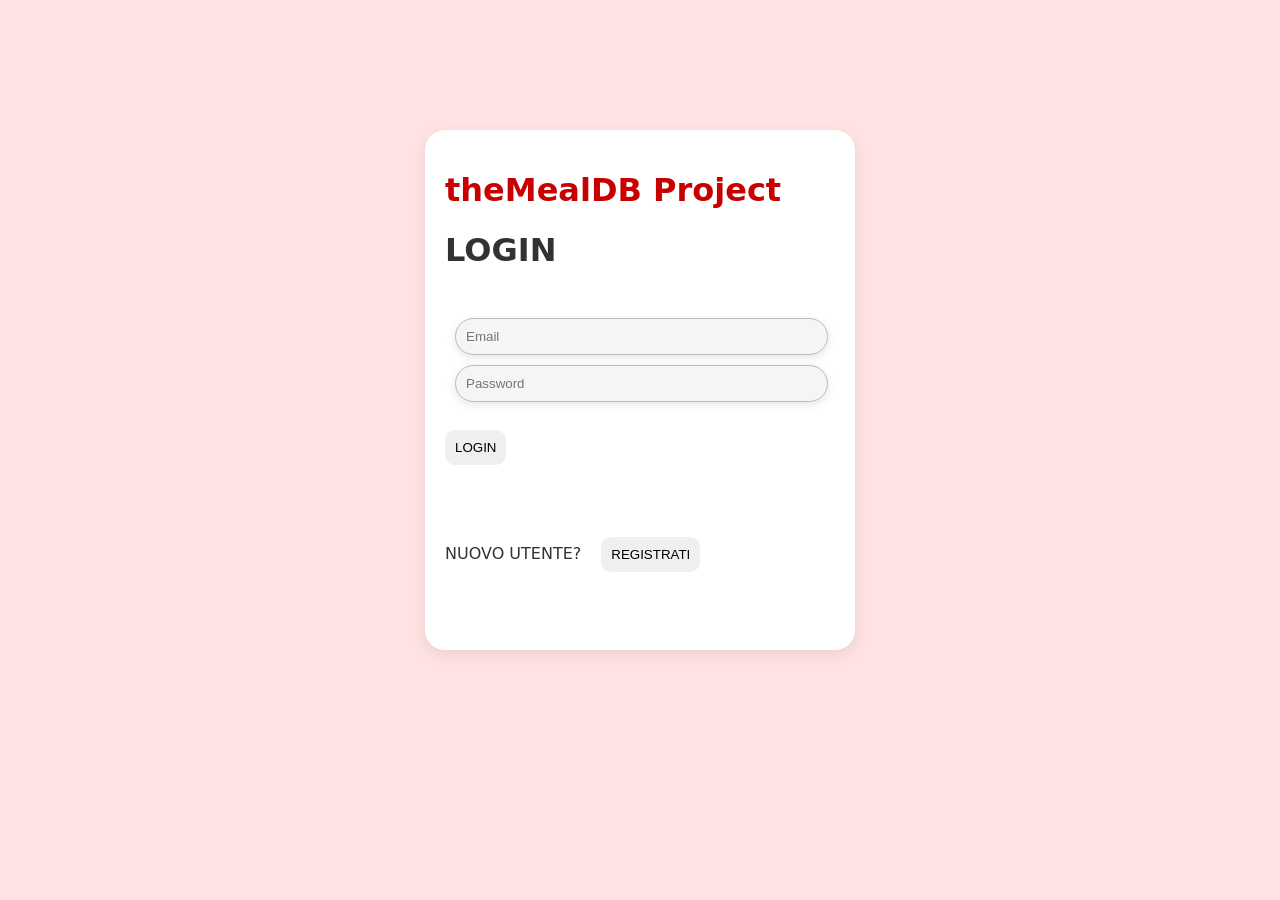
<file: index.html>
<!DOCTYPE html>
<html lang="it">
<head>
    <meta charset="UTF-8">
    <meta name="viewport" content="width=device-width, initial-scale=1.0, maximum-scale=1.0, user-scalable=no">
    <link rel="stylesheet" href="style.css">
    <link rel="stylesheet" href="fontawesome/css/all.css">
    <title>theMealDB Project: Login</title>

</head>
<body class="auth-page">    <!-- Classe del body definita perché ha una grafica personalizzata -->
    
    <!-- Il rettangolo centrale del login-->
    <div class="loginSquare">
        <h1>theMealDB Project</h1>
        <h1>Login</h1><br>
        <div id="loginForm">
            <input class="searchContainer" type="email" id="email" placeholder="Email">
            <input class="searchContainer" type="password" id="password" placeholder="Password"><br>

            <button id="loginButton">LOGIN </button>
            <span id="loginError">


        </div><br><br><br><br>
        <span>Nuovo utente?&emsp;</span> <button onclick='window.location.replace("register.html")'>REGISTRATI</button>

    </div>
    
        <script src="auth.js"></script>
</body>
</file>
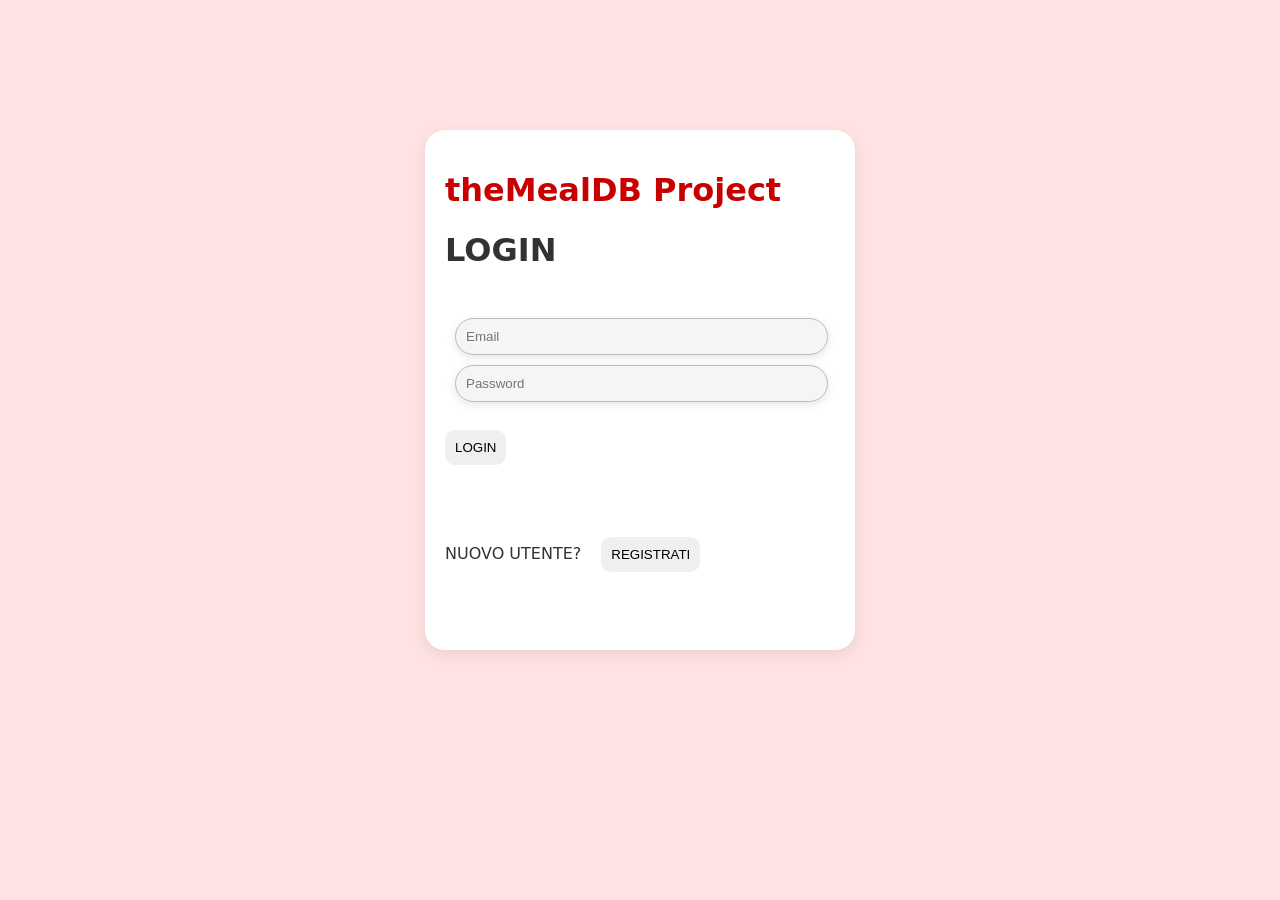
<file: cookbook.html>
<!DOCTYPE html>
<html lang="it">
<head>
    <meta charset="UTF-8">
    <meta name="viewport" content="width=device-width, initial-scale=1.0, maximum-scale=1.0, user-scalable=no">
    <link rel="stylesheet" href="style.css">
    <link rel="stylesheet" href="fontawesome/css/all.css">
    <title>theMealDb Project: Ricettario</title>

</head>
<body>
    <!-- Barra con i tasti per navigare -->
    <header class="profileBar">
        <span>theMealDB Project</span>
        <div class="menuUserCookbook">
            <button id="homeButton"><i class="fa-solid fa-home"></i><span> Torna in Home</span></button>
            <button id="profileButton"><i class="fa-solid fa-user"></i><span> Impostazioni Profilo</span></button>
            <button id="logoutButton"><i class="fa-solid fa-arrow-right-from-bracket"></i><span> Log Out</span></button>
        </div>
    </header>

    <!--La tabella con le ricette salvate nei preferiti-->
    <div class="recipeTable cardBackground" id="favoritesTable">
        <h1>Nessuna ricetta salvata</h1>
    </div>

    <script src="page.js"></script>
    <script src="auth.js"></script>
    <script src="api.js"></script>
    <script src="cookbook.js"></script>

</body>
</file>
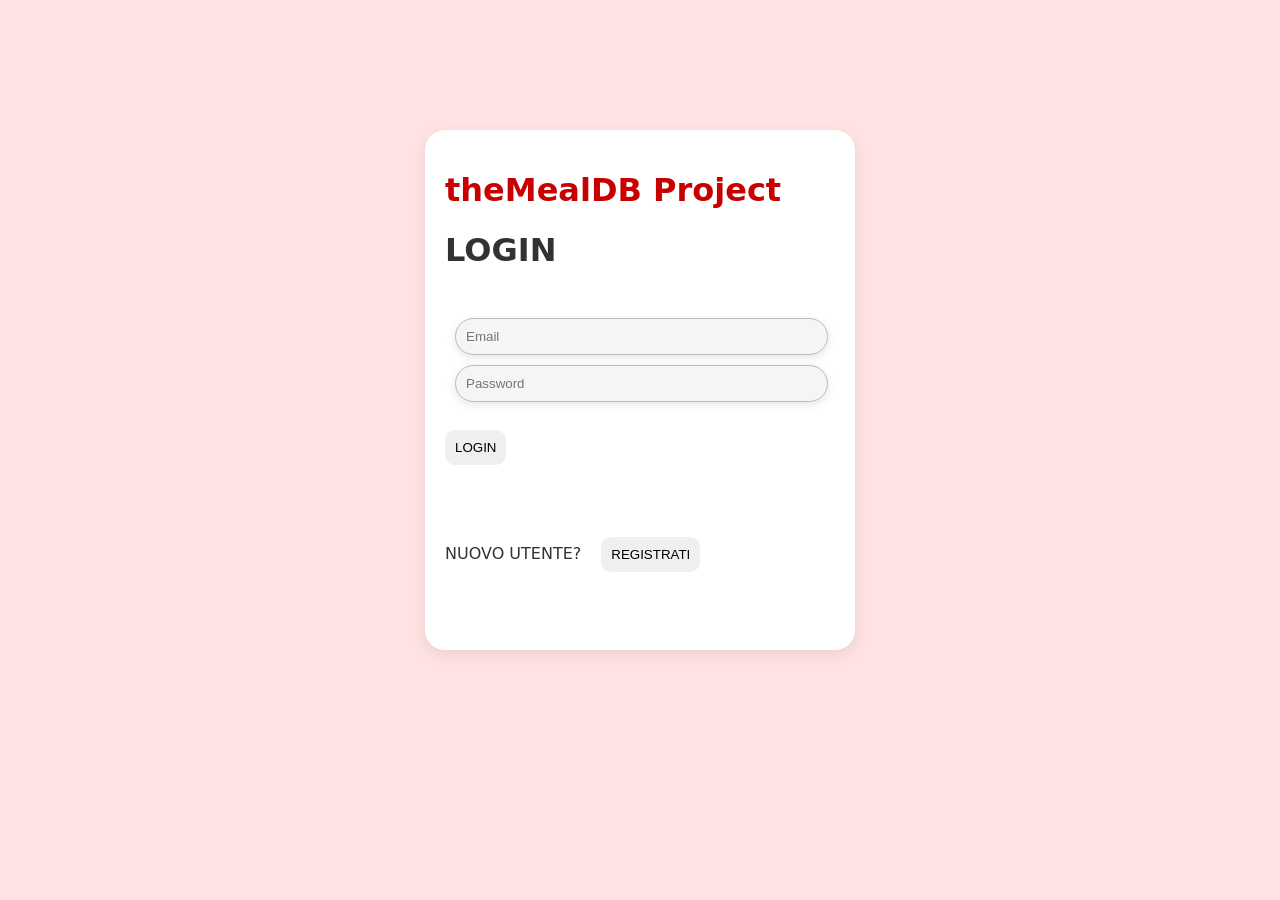
<file: home.html>
<!DOCTYPE html>
<html lang="it">
<head>
    <meta charset="UTF-8">
    <meta name="viewport" content="width=device-width, initial-scale=1.0, maximum-scale=1.0, user-scalable=no">
    <link rel="stylesheet" href="style.css">
    <link rel="stylesheet" href="fontawesome/css/all.css">
    <title>theMealDB Project</title>


</head>
<body>
    <!-- Barra con i tasti per navigare -->
    <header class="profileBar">
        <span>theMealDB Project</span>
        <div class="menuUserCookbook">
            <button id="cookbookButton"><i class="fa-solid fa-book"></i><span>Ricettario</span></button>
            <button id="profileButton"><i class="fa-solid fa-user"></i><span>Impostazioni Profilo</span></button>
            <button id="logoutButton"><i class="fa-solid fa-arrow-right-from-bracket"></i><span>Log Out</span></button>
        </div>
    </header>

    <!-- La barra fluttuante con le opzioni di ricerca -->
    <header class="searchContainer">
        <div class="searchbarContainer">                
            <button class="searchBarButton" id="lettersContainerDrawer">A..Z <i class="fa-solid fa-angle-down"></i></button>
            <div id="lettersContainer" class="lettersContainer"></div>
            <input id="searchbar" class="searchBar" placeholder="Cerca una ricetta...">
        </div>
        <div class="searchButtonsContainer">
            <button class="searchBarButton" id="searchName"><i class="fa-solid fa-magnifying-glass"></i> <span> Cerca per nome</span></button>
            <button class="searchBarButton" id="searchIngredient"><i class="fa-solid fa-wheat-awn"></i> <span> Cerca per ingrediente</span></button>
            <button class="searchBarButton" id="searchCategory"><i class="fa-solid fa-table-list"></i> <span> Cerca per categoria</span></button>
            <button class="searchBarButton" id="searchArea"><i class="fa-solid fa-flag"></i> <span> Cerca per area</span></button>
        </div>

    </header>


    <br>
    <!-- L'elenco delle ricette, ottenute dall'API -->
    <div class="recipeTable cardBackground" id="recipeContainer"></div>
        
    <script src="page.js"></script>
    <script src="auth.js"></script>
    <script src="api.js"></script>

</body>
</file>
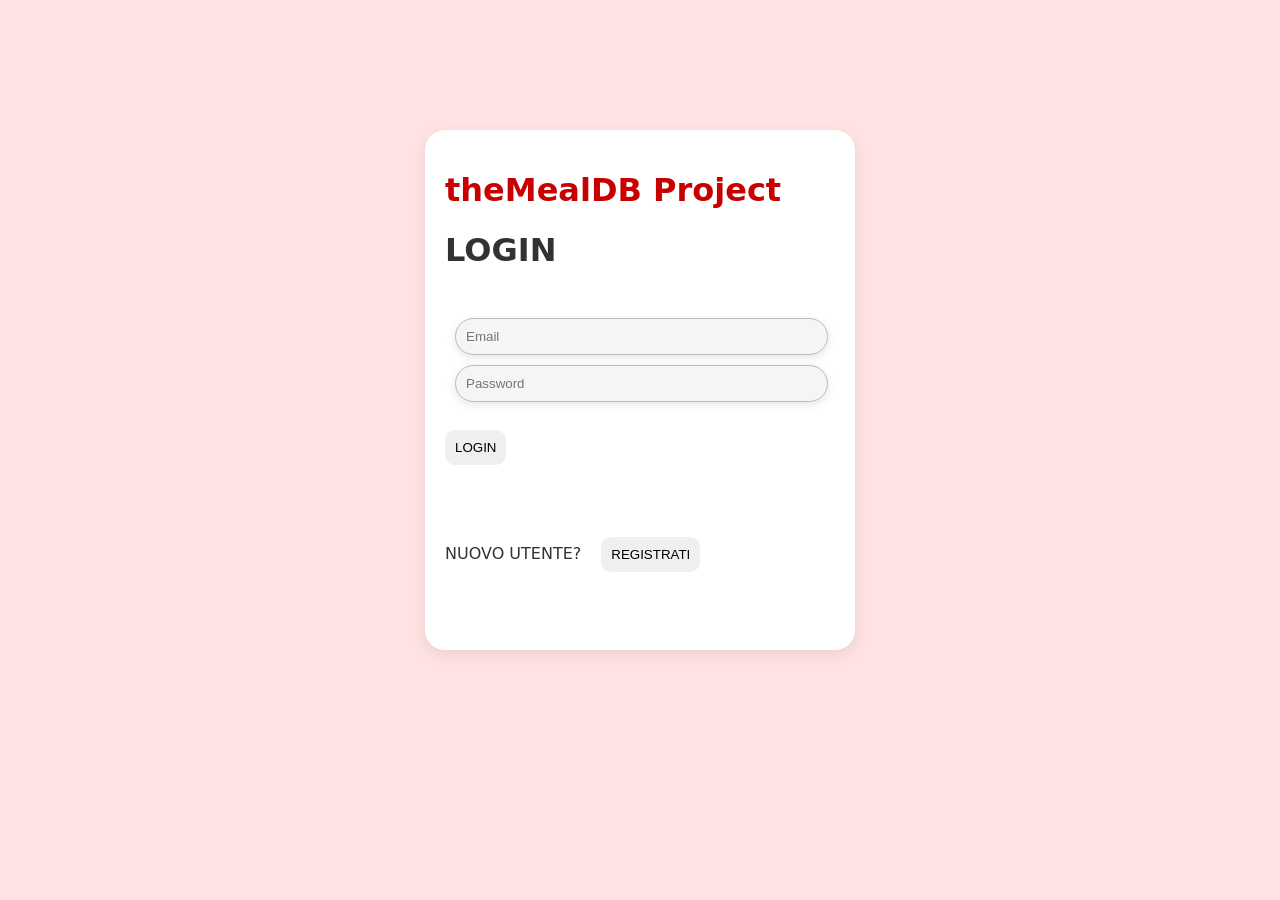
<file: profile.html>
<!DOCTYPE html>
<html lang="it">
<head>
    <meta charset="UTF-8">
    <meta name="viewport" content="width=device-width, initial-scale=1.0, maximum-scale=1.0, user-scalable=no">
    <link rel="stylesheet" href="style.css">
    <link rel="stylesheet" href="fontawesome/css/all.css">
    <title>theMealDb Project: Impostazioni</title>


</head>
<body>
    <!-- Barra con i tasti per navigare -->
    <header class="profileBar">
        <div class="menuUserCookbook">
            <button id="homeButton"><i class="fa-solid fa-home"></i><span> Torna in Home</span></button>
            <button id="cookbookButton"><i class="fa-solid fa-book"></i><span> Ricettario</span></button>
            <button id="logoutButton"><i class="fa-solid fa-arrow-right-from-bracket"></i><span> Log Out</span></button>
        </div>
    </header>

    <!-- Sfondo grigio che contiene tutti i tasti -->
    <div class="cardBackground">
        <!-- Div con l'elenco delle varie card -->
        <div class="profileSettingGrid">
            <!-- Impostazioni per cambiare username -->
            <div class="recipeCard profileCard">
                <h3>USERNAME</h3>
                <input class="searchContainer" id="username" style="border:none; outline:none; background:transparent" disabled readonly></input> 
                <button id="changeUsername">CAMBIA USERNAME</button><br>
                <div style="display: inline-flex; margin-top: 10px;">
                    <button id="confirmUserChange" class="greenButton" style="display:none">CONFERMA</button>
                    <button id="cancelUserChange" class="redButton"style="display:none">ANNULLA</button>
                </div>
                <span class="changeError" id="errorText"></span>

            </div>
            <!-- Div con solo la data di nascita -->
            <div class="recipeCard profileCard">
                <h3>DATA DI NASCITA</h3>
                <input id="birthdate" type="date" style="border:none; outline:none; background:transparent" readonly></input>

            </div>

            <!-- Div con i tasti per cambiare la mail -->
            <div class="recipeCard profileCard">
                <h3>EMAIL</h3>
                <input class="searchContainer" id="email" style="border:none; outline:none; background:transparent" disabled readonly></input>
                <button id="changeMail">CAMBIA MAIL</button><br>
                <div style="display: inline-flex; margin-top: 10px;">
                    <button id="confirmEmailChange" class="greenButton" style="display:none">CONFERMA</button>
                    <button id="cancelEmailChange" class="redButton" style="display:none">ANNULLA</button>
                </div>
            </div>

            <!-- Div con i tasti per cambiare la password -->
            <div class="recipeCard profileCard">
                <h3>CAMBIA PASSWORD</h3>
                <button id="changePassword">CAMBIA PASSWORD</button>
                <input class="searchContainer" id="changePasswordInput" style="display:none"></input>
                <div style="display: inline-flex;">
                    <button id="confirmPasswordChange" class="greenButton" style="display:none">CONFERMA</button>
                    <button id="cancelPasswordChange" class="redButton" style="display:none">ANNULLA</button>
                </div>
            </div>

            <!-- Div con il tasto per cancellare l'account -->
            <div class="recipeCard profileCard">
                <h3>ACCOUNT</h3>
                <button class="redButton" id="deleteAccountButton">CANCELLA ACCOUNT</button>
            </div>
        </div>
    </div>

    <script src="page.js"></script>
    <script src="auth.js"></script>
    <script src="api.js"></script>

</body>
</file>
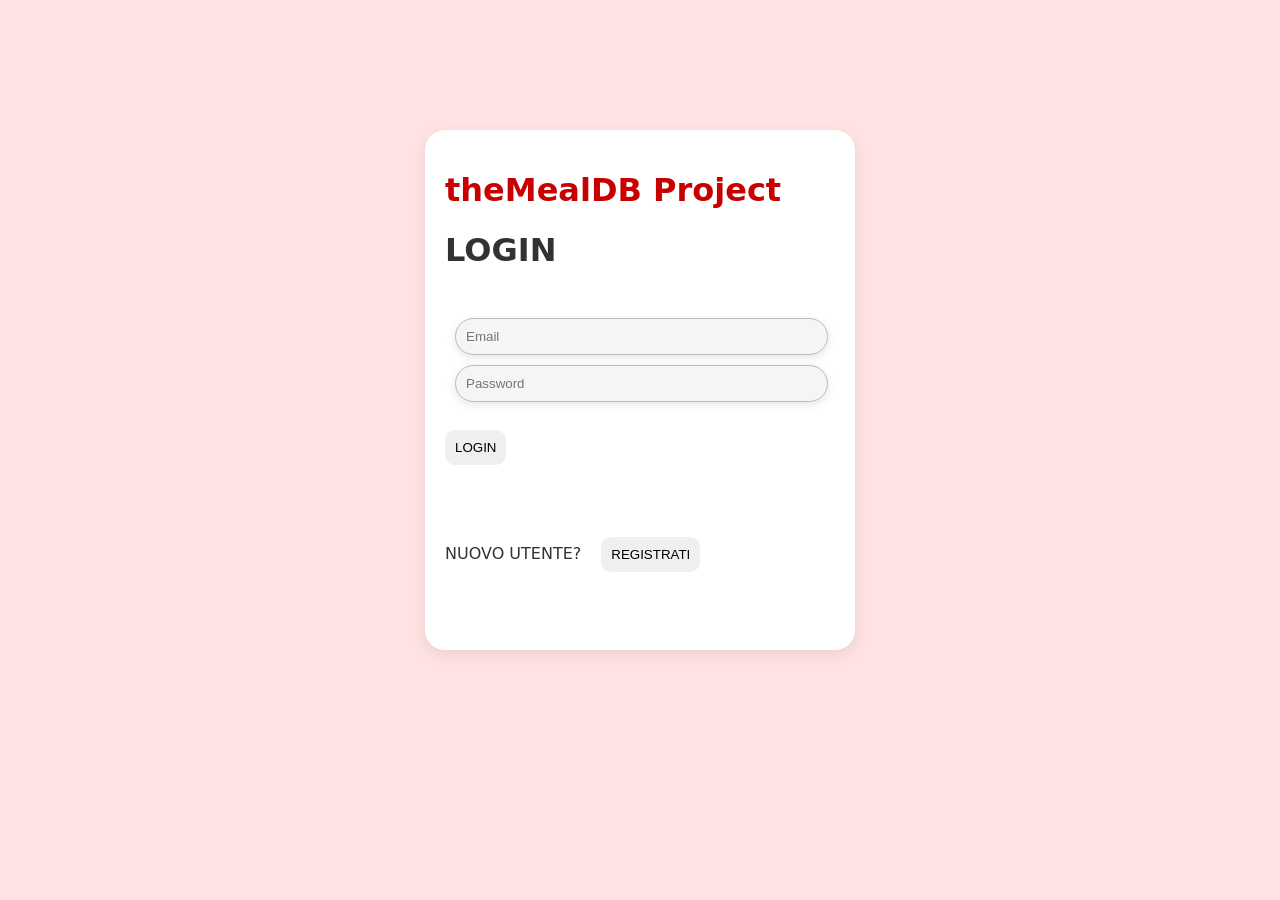
<file: recipe.html>
<!DOCTYPE html>
<html lang="it">
<head>
    <meta charset="UTF-8">
    <meta name="viewport" content="width=device-width, initial-scale=1.0, maximum-scale=1.0, user-scalable=no">
    <link rel="stylesheet" href="style.css">
    <link rel="stylesheet" href="fontawesome/css/all.css">
    <!-- Title impostata via JS-->
</head>
<body>
    
    <!-- Barra con i tasti per navigare -->
    <header class="profileBar">
        <span>theMealDB Project</span>
        <div class="menuUserCookbook">
            <button id="homeButton"><i class="fa-solid fa-home"></i><span> Torna in Home</span></button>
            <button id="cookbookButton"><i class="fa-solid fa-book"></i><span> Ricettario</span></button>
            <button id="profileButton"><i class="fa-solid fa-user"></i><span> Impostazioni Profilo</span></button>
            <button id="logoutButton"><i class="fa-solid fa-arrow-right-from-bracket"></i><span> Log Out</span></button>
        </div>
    </header>

    <!-- Sfondo grigio che contiene tutti i tasti -->
    <div class="cardBackground">
        <!-- Riga con titolo e foto -->
        <div class="firstRow">
            <div class="recipeCard title">
                <div class="infoColumn">
                    <h1 id="strMeal"></h1>
                </div>
                <div class="infoColumn2">
                    <h2 id="strCategory"></h2>
                    <button id="favoritesButton"><i class="fa-regular fa-heart"></i></button>
                    <h3 id="strArea"></h3>
                    <a id="strSource">Fonte</a>

                </div>
            </div>
            <div class="recipeCard imageColumn">
                    <img id="strMealThumb">
            </div>
        </div> 

        <!-- Riga con ingredienti e istruzioni -->
        <div class="middleRow">
            <div class="recipeCard ingredients">
                <h3>Ingredienti</h3>
                <table id="strIngredient">
                </table>
            </div>
            <div class="recipeCard instructions">
                <h3>Istruzioni</h3><br>
                <span id="strInstructions"></span><br>
            </div>
        </div>
        <!-- Riga con recensione e note -->
        <div class="lastRow">
            <div class="recipeCard review">
                <h3>Recensione</h3><br>
                <!-- Casella difficoltà, con slider e valore numerico dello slider -->
                <div class="infoCard difficultyBg">
                    <div class="iconBox difficulty"><i class="fa-solid fa-fire"></i></div>
                    <div class="infoText"><b>Difficoltà</b></div>
                    <input type="range" id="difficultySlider" step="0.1" min="0" max="5" value="3"></input>
                    <b class="vote" id="difficultyLabel"></b>
                </div>

                <!-- Casella gusto, con slider e valore numerico dello slider -->
                <div class="infoCard tasteBg">
                    <div class="iconBox taste"><i class="fa-solid fa-star"></i></div>
                    <div class="infoText"><b>Gusto</b></div>
                    <input type="range" id="tasteSlider" step="0.1" min="0" max="5" value="3"></input>
                    <b class="vote" id="tasteLabel"></b>
                </div>

                <!-- Casella data preparazione, con solo l'input con la data -->
                <div class="infoCard dateBg">
                    <div class="iconBox date"><i class="fa-solid fa-calendar"></i></div>
                    <div class="infoText"><b>Preparato il</b></div>
                    <input type="date" id="preparationDate"></input>
                </div>

                <!-- Casella voto, contiene anche i tasti per aggiungere, modificare o eliminare le recensioni -->
                <div class="infoCard voteCard">
                    <b>Voti: <span id="reviewCounter"></span></b><br>
                    <div>
                        <button class="greenButton" id="leaveReviewButton">Aggiungi una recensione</button><br>
                        <span id="reviewError" class="changeError"></span>
                    </div>
                </div>
            </div>

            <!-- Sezione che contiene le note visibili solo dall'utente -->
            <div class="recipeCard note">
                <h3>Aggiungi una nota (solo tu puoi vederle)</h3>
                <textarea id="privateNoteInput"></textarea>
                <button id="saveNoteButton">Salva nota</button>
            </div>
        </div>
    </div>


        
    <script src="page.js"></script>
    <script src="auth.js"></script>
    <script src="api.js"></script>
    <script src="cookbook.js"></script>


</body>
</file>
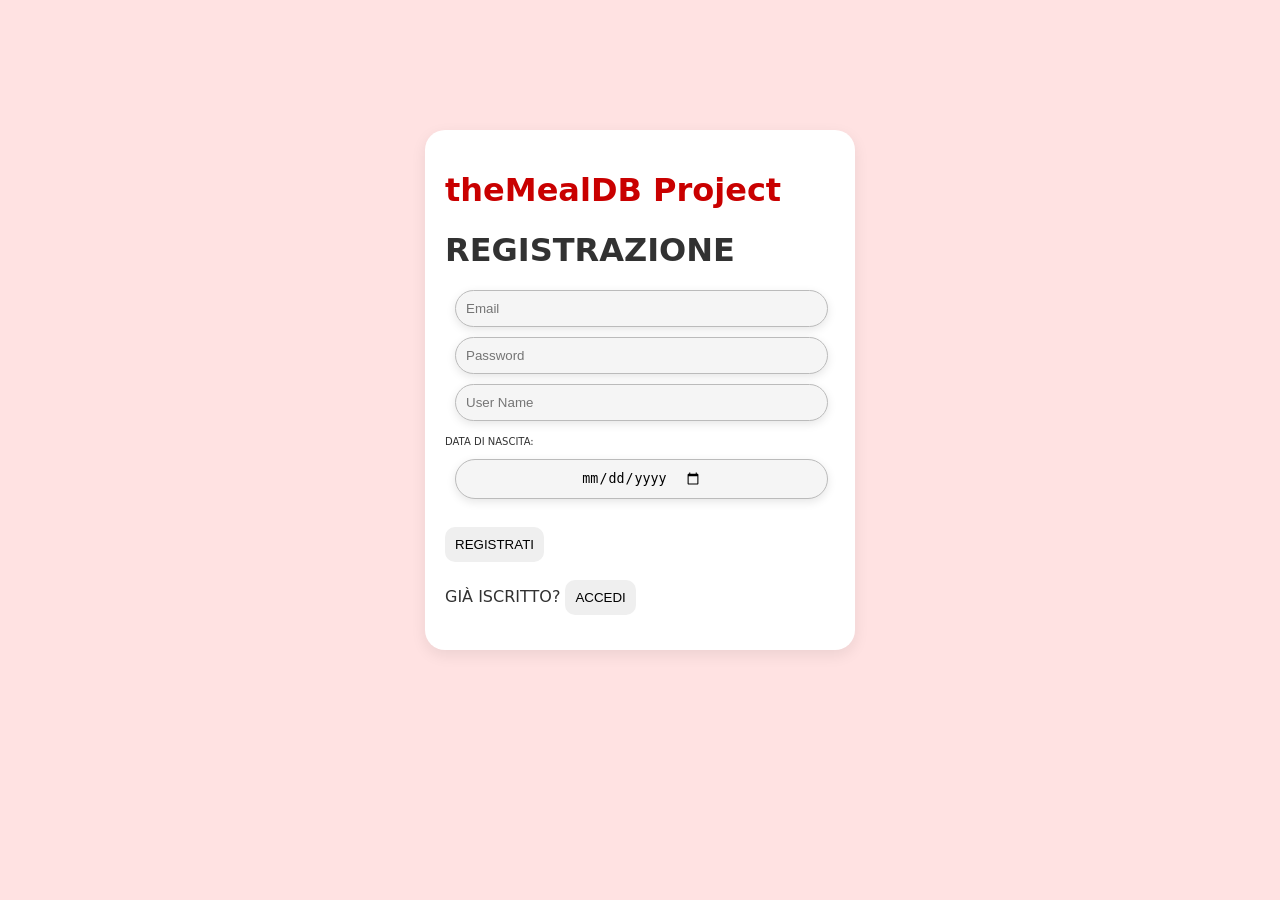
<file: register.html>
<!DOCTYPE html>
<html lang="it">
<head>
    <meta charset="UTF-8">
    <meta name="viewport" content="width=device-width, initial-scale=1.0, maximum-scale=1.0, user-scalable=no">
    <link rel="stylesheet" href="style.css">
    <link rel="stylesheet" href="fontawesome/css/all.css">
    <title>theMealDB Project: Registrazione</title>


</head>
<body class="auth-page">    <!-- Classe del body definita perché ha una grafica personalizzata -->
    
    <!-- Il rettangolo centrale della sezione di registrazione -->
    <div class="loginSquare">
        <h1>theMealDB Project</h1>
        <h1>Registrazione</h1>
        <div id="registerForm">
            <input class="searchContainer" type="text" id="email" placeholder="Email">
            <input class="searchContainer" type="password" id="password" placeholder="Password">
            <input class="searchContainer" type="text" id="username" maxlength="20" placeholder="User Name">
            <span style="font-size: 10px;">Data di nascita:</span>
            <input class="searchContainer" type="date" id="birthdate" placeholder="Birth Date"><br>

            <button id="registerButton">REGISTRATI </button>
            <span id="emailError"></span>

        </div><br>
        <span>Già iscritto? </span> <button onclick='window.location.replace("index.html")'>ACCEDI</button>
    </div>
        <script src="auth.js"></script>
</body>
</file>
<file: style.css>
body {
    background: #ffe2e2;
    padding: 0px;
    margin: 0px;
}


/*
    Se si selezionano gli elementi su mobile, non devono colorarsi,
    altrimenti l'esperienza utente sarebbe scomoda
*/
* {
    -webkit-tap-highlight-color: transparent;
}
button {
    user-select: none;
}

/* Lo sfondo grigio dietro le voci delle varie pagine */
.cardBackground {
    border-radius: 20px;
    border: 0px #ffffff solid;
    background-color: #f1f1f1;
    padding: 1px;
    margin: 10px;
}



/*
    SCHERMATA LOGIN/REGISTRAZIONE
    index.html & register.html
*/


.auth-page {         /*Body delle pagine di login/registrazione*/
    display: flex;
    justify-content: center; 
    align-items: center; 
    min-height: 100dvh;
    transform: translateY(-60px);
}


#loginForm .searchContainer,
#registerForm .searchContainer {    
    box-shadow: 0 3px 10px rgba(0, 0, 0, 0.10);
}


.loginSquare {
    margin: 10px;
    padding: 20px;
    max-width: 500px;
    justify-content: center; 
    align-items: center;     
    height: 480px;
    display:block;
    background: white;
    border-radius: 20px;
    width: 390px;
    box-shadow: 0 5px 15px rgba(0,0,0,.08);
}


.loginSquare input {
    border: 1px solid #bbbbbb;
    width: 90%

}
.loginSquare h1, span {
    text-transform: uppercase;
    font-family: system-ui, -apple-system, BlinkMacSystemFont, 
    'Segoe UI', Roboto, Oxygen, Ubuntu, Cantarell,
    'Open Sans', 'Helvetica Neue', sans-serif;
    color:#323232;
}

/*Messaggi di errore mostrati in varie pagine*/
#loginError, #emailError, .changeError {
    color: #a9002a;
    font-weight: bold;
}

/*Prende il primo h1 trovato (il titolo "theMealDB...")*/
.loginSquare > h1:first-of-type {
    text-transform: none;
    font-size: 32px;
    color: #c90000;
}


/*
    HOMEPAGE E RICETTARIO
    tabella di tutte le ricette, sia in homepage che nell'elenco preferiti del ricettario
    home.html & cookbook.html
*/
.recipeTable {
    display: grid; 
    grid-template-columns: repeat(auto-fill, minmax(250px, 1fr)); 
    gap: 2rem;
    padding: 20px;
}

#favoritesTable {   /*Modifica recipeTabel*/
    grid-template-columns: repeat(auto-fill, minmax(350px, 1fr)); 
}

.recipeTable img {
    max-width: 100%;
    height: auto;
    border-radius: 10px;
}

.recipeTable div {
    padding: 10px;
    border-radius: 20px;
    cursor: pointer;
}

/*Solo le card (i figli diretti della tabella) devono zoomarsi, non i singoli elementi contenti nelle card*/
.recipeTable > div:hover{
    transform: scale(1.10);
    box-shadow: 0 6px 18px rgba(0,0,0,.25);

}


.recipeTable h1 {
    font-family: system-ui, -apple-system, BlinkMacSystemFont, 
    'Segoe UI', Roboto, Oxygen, Ubuntu, Cantarell,
    'Open Sans', 'Helvetica Neue', sans-serif;
    text-transform: uppercase;
    color: rgb(47, 47, 47);
}

.recipeTable b {
    font-family: system-ui, -apple-system, BlinkMacSystemFont, 
    'Segoe UI', Roboto, Oxygen, Ubuntu, Cantarell,
    'Open Sans', 'Helvetica Neue', sans-serif;
    text-transform: uppercase;
    color: rgb(47, 47, 47);
}

.imageTd {
    position: relative;
}

/*Nel ricettario, a X in alto a destra delle schede*/
#removeFavoritesButton {
    display:none;
    position: absolute;
    top: 20px;
    right: 20px;
    z-index: 10;
    border: 1px solid #e88fa5;
    border-radius: 4px;
    padding: 10px;
    cursor: pointer;
    background: rgb(255, 195, 195);
    box-shadow: 0 4px 10px rgba(0,0,0,.15);
}
#removeFavoritesButton:hover {
    background: rgb(255, 180, 180);
}

#removeFavoritesButton:active {
    background: rgb(255, 157, 157);
}

.card:hover #removeFavoritesButton {
    display: block;
}


button {
    border-radius: 10px;
    border: 0px solid;
    padding: 10px;
    cursor: pointer;
}



/*
    CARD del ricettario.
    Sono inserite da cookbook.js, non si trovano nel file HTML
*/
.card {
    display: flex;
    flex-direction: column;
    gap: 15px;
    background: white;
    padding: 20px;
    border-radius: 20px;
    box-shadow: 0 5px 15px rgba(0,0,0,.08);
    box-sizing: border-box; 
}

.card img {
    width: 100%;
    height: 200px; 
    object-fit: cover; 
    border-radius: 15px;
}

.infoCard {
    display: flex;
    flex-wrap: wrap;
    align-items: center;
    gap: 10px;
    width: 100%;
    padding: 15px;
    margin-bottom: 15px;
    background: #f3f3f3;
    border-radius: 20px;
    box-sizing: border-box;

}

.infoText {
    flex: 1; 
    min-width: 80px;
}


.infoCard b {
    text-transform: uppercase;
    font-family: system-ui, -apple-system, BlinkMacSystemFont, 
        'Segoe UI', Roboto, Oxygen, Ubuntu, Cantarell,
        'Open Sans', 'Helvetica Neue', sans-serif;
}


/*  
    Nelle recensioni, gusto, difficoltà e data, hanno colori diversi.
    mostrato anche in recipe.html pagina singola ricetta 
*/
.iconBox {  /*L'immagine a sinistra di difficoltà, voto o data (*/
    width: 40px;
    height: 40px;
    flex: 0 0 40px;   /* Per fare si che sia sempre quadrato */
    display: flex;
    justify-content: center;
    align-items: center;
    border-radius: 10px;
}

.iconBox i{
    color:white;
    font-size:28px;
}

.difficulty {
    background:#e88fa5;
}

.taste {
    background:#f8da54;
    
}

.date {
    background:#91fc66;
}

.difficultyBg {
    background: #ffd0d0;
    border: 2px solid #ffb2b2;
}
.tasteBg {
    background: #fcf5d6;
    border: 2px solid #fff78a;
}
.dateBg {
    background: #d7ffd7;
    border: 2px solid #a8ff96;
}


/*
    pagina della SINGOLA RICETTA
*/
.background {
    border-radius: 20px;
    border: 0px #ffffff solid;
    background-color: #f1f1f1;
    padding: 1px;
    margin: 10px;
}

/*Le impostazioni grafiche della tabella degli ingredienti*/
.ingredientTr {
    border-bottom: 1px solid #e8e8e8;
    color:#323232;
    font-weight: bold;
}

.ingredientTd,
.measureTd {
    padding: 10px 10px;
    font-family: system-ui, sans-serif;
    font-size: 15px;

}

/*Colonna SX (tabella ingredienti)*/
.ingredientTd {
    font-style: italic;
    font-weight: bold;
    width:100%;
    color: #4d4d4d;
}

/*Colonna DX (tabella ingredienti)*/
.measureTd {
    text-align: right;
    color: #666;
    width:100%
}

/*Per avere le righe di colore diverso: colora le caselle dispari in modo diverso*/
.ingredientTr:nth-child(odd) {
    background: #ebebeb;
}


/*Le recipcard sono le sezioni della pagina recipe.html*/
.recipeCard h1 {
    text-transform: uppercase;
    font-family: system-ui, -apple-system, BlinkMacSystemFont, 
        'Segoe UI', Roboto, Oxygen, Ubuntu, Cantarell,
        'Open Sans', 'Helvetica Neue', sans-serif;
    color:#323232;
}

.recipeCard h2 {
    text-transform: uppercase;
    font-family: system-ui, -apple-system, BlinkMacSystemFont, 
        'Segoe UI', Roboto, Oxygen, Ubuntu, Cantarell,
        'Open Sans', 'Helvetica Neue', sans-serif;
    color:#ed4747;
}

.recipeCard h3 {
    text-transform: uppercase;
    font-family: system-ui, -apple-system, BlinkMacSystemFont, 
        'Segoe UI', Roboto, Oxygen, Ubuntu, Cantarell,
        'Open Sans', 'Helvetica Neue', sans-serif;
    color:#4c4c4c;
    margin-top:0px;

}

.recipeCard span {
    text-transform: none;
}

#strInstructions {
    white-space: pre-line;  /*Mantiene i caratteri /n e /r sul parsato*/
}

/*la Textarea delle note personali dell'utente*/
#privateNoteInput {
    resize: none;
    display:block;
    box-sizing: border-box;
    width: 100%;
    height: 100%;
    border-radius: 20px;
    border: 1px solid #7d7d7d;
    padding: 20px;
    color:#323232;
    font-size: 18px;
    font-family: system-ui, -apple-system, BlinkMacSystemFont, 
        'Segoe UI', Roboto, Oxygen, Ubuntu, Cantarell,
        'Open Sans', 'Helvetica Neue', sans-serif;
}

/*Le 3 righe sfalsate della tabella contenute nella recipe.html*/
.firstRow {
    display: grid;
    grid-template-columns: 3fr 2fr;
    gap: 20px;
    margin: 20px;
    align-items: stretch;
}

.middleRow {
    display: grid;
    grid-template-columns: 1fr 3fr;
    gap: 20px;
    margin: 20px;
}

.lastRow {
    display: grid;
    grid-template-columns: 4fr 3fr;
    gap: 20px;
    margin: 20px;
}

/*Nelle recensioni, contiene nr di voti*/
.voteCard {
    align-items: center;
    display: flex;
    justify-content: space-between;
}
.voteCard button {
    display: inline-block;
    gap:10px;
}

/*Tasti rossi (usati anche in profile.html)*/
.redButton {
    background: #ffb9b9;
    color:#525252;    
    text-transform: uppercase;
    font-weight: bold;
}
.redButton:hover {
    background: #ffabab;
}
.redButton:active {
    background: #ff9191;
}

/*Tasti verdi (usati anche in profile.html)*/
.greenButton {
    background: #b9ffbc;
    color:#525252;    
    text-transform: uppercase;
    font-weight: bold;
    margin-right: 10px;
}

.greenButton:hover {
    background: #a1ffa6;
}
.greenButton:active {
    background: #83ff8a;
}
.greenButton:disabled {
    background: #efffef;
    cursor: default;
    color:#c9c9c9;
}


#preparationDate {
    border-radius: 20px;
    padding:10px;
    border: 1px solid #d3d3d3;
}

#favoritesButton {
    background:#ff99af;
    color: white;
}
#favoritesButton:active {
    background:#a9002a
}
#favoritesButton:hover {
    background:#ff517d
}

/*Contiene la textarea delle note dell'utente*/
.note {
    display: flex;
    flex-direction: column;
    gap: 15px;
}


.recipeCard {
    background: white;
    padding: 25px;
    border-radius: 20px;
    box-shadow: 0 5px 15px rgba(0,0,0,.1);
}

/*
    La sezione dov'è mostrato il titolo della ricetta e il tasto per salvare nei preferiti, e l'immagine.
*/
.title {
    display: grid;
    grid-template-columns: 1fr
}


.infoColumn {
    display: block;
    flex-direction: column;
    gap: 10px;
}

.imageColumn {
    padding: 2px;
    margin: 2px;
    position: relative;
}

.imageColumn img {
    position: absolute;
    top: 0;
    left: 0;
    width: 100%;   
    height: 100%;   
    object-fit: cover; /*La casella si ridimensiona ritagliando il contenuto (foto) invece di distorcerla*/
    border-radius: 20px;    

}

/*Le impostazioni grafiche delle caselle che contiene il titolo e il tasto dei preferiti*/

.infoColumn2 {
    display: grid;
    grid-template-columns: 4fr 1fr;
    align-items: center;
    padding:10px;
    gap:10px;
}

.infoColumn2 a {
    cursor: pointer;
    font-family: system-ui, -apple-system, BlinkMacSystemFont, 
        'Segoe UI', Roboto, Oxygen, Ubuntu, Cantarell,
        'Open Sans', 'Helvetica Neue', sans-serif;
}

/*
    Su cellulare e finestre strette, mostra una scheda per riga
*/
@media (max-width: 700px) {
    .firstRow {
        grid-template-columns: auto;
    }
    .imageColumn img {
        position: unset;
        top:auto;
        left:auto;
    }
    .middleRow {
        grid-template-columns: auto;

    }
    .lastRow {
        grid-template-columns: auto;
    }   
    .note  {
        min-height: 200px;
    }

    .voteCard {
        display: block;
        flex-direction: column;
    }

    .voteCard button{
        margin-top:10px;
    }
}


/*
    PROFILE BAR
    La barra in alto con i tasti logout, impostaizoni profilo, ricettario e torna in home.
*/

.profileBar {
    position: sticky;
    background: white;
    padding: 10px;
    justify-content: flex-end;
    display: flex;
    align-items: center;
    top: 0;
    z-index: 100;
    height: 40px;
    box-shadow: 0 4px 7px rgba(0,0,0,.30);
}

.profileBar span {
    margin-right: auto;
    font-weight: bold;
    text-transform: none;
        font-family: system-ui, -apple-system, BlinkMacSystemFont, 
        'Segoe UI', Roboto, Oxygen, Ubuntu, Cantarell,
        'Open Sans', 'Helvetica Neue', sans-serif;
}
/*il div che contiene i tasti*/
.menuUserCookbook span {
    font-weight: normal;
    text-transform: uppercase;
}

.menuUserCookbook button {
    background: white;
    border: 0px solid;
    cursor: pointer;
    padding: 10px;
    border-radius: 20px;
}

.menuUserCookbook button:hover {
    background: rgb(236, 236, 236);
}

/*
    Se la dimensione della barra è troppo piccola, i tasti possono sforare
    nella zona occupata dalla scritta, e questa sparisce
*/
@media (max-width: 480px) {
    .profileBar > span {
        opacity: 1;
        transition: opacity .3s ease;
    }

    .profileBar:hover > span {
        display:none;
        opacity: 0;
    }
}
@media (max-width: 350px) {
    .profileBar > span {
        display:none;
    }
}

/*
    Anima i tasti della barra in alto, quando la pagina è poco larga, o su mobile
*/
@media (max-width: 723px) {
    .menuUserCookbook span {
        opacity: 0;
        white-space: nowrap;
    }
    .menuUserCookbook button:hover span {
        opacity: 1;
    }
    .menuUserCookbook button {
        max-width: 40px;
        padding: 10px;
        height: 40px;
        align-items: center;
        transition: .3s ease;        
        overflow: hidden;
        display: inline-flex;
        flex-direction: row;

    }
    .menuUserCookbook button:hover {
        max-width: 170px;

    }

}


/*
    SEARCHBAR
    e barre LOGIN/REGISTRAZIONE
*/

.searchContainer {
    position: sticky;   /*La barra è fluttuante*/
    background: rgb(245, 245, 245);
    padding: 10px;
    margin: 10px;
    border-radius: 20px;
    z-index: 90;
    justify-content: flex-end;
    display: flex;
    align-items: center;
    top: 70px;
    flex-direction: column;
    gap:10px;
    box-shadow: 0 4px 9px rgba(0,0,0,.30);

}

/*In homepage, contiene la barra.
Nelle schermate di registrazione/login, E' la barra*/
.searchbarContainer{
    border-radius: 20px;
    border: 2px solid #b0b0b0;
    width: 100%;
    display:flex;
    width:100%;
    gap:10px;
    background: rgba(169, 15, 15, 0);
    margin: 0px 10px 0px 10px;
}

/*il tasto che apre la finestrella che contiene tutte le lettere*/
#lettersContainerDrawer {
    flex:0 0 40px;
    width:40px;
    height:40px;
    padding: 0 50px 0 10px;           
    white-space: nowrap;
}

.searchBar {
    flex:1;
    background: transparent;
    border: 0px solid;
}

.searchBar:focus {
    outline: none;
}

.searchButtonsContainer{
    display:flex;
    gap:10px;
}

.searchBarButton{
    flex:1;
    background: transparent;
    border: 0px solid;
    border-radius: 20px;
    padding:10px;
    cursor:pointer;
}

.searchBarButton:hover {
    background: rgb(229, 229, 229);
}

/*Il div con le lettere dentro*/

.lettersContainer { 
    display: none; 
    position: absolute; 
    top: 50px; 
    left: 0; 
    background: white; 
    border-radius: 5px; 
    padding: 15px; 
    box-shadow: 0 8px 20px rgba(0,0,0,.2); 
    flex-wrap: wrap; gap: 10px; 
    grid-template-columns: repeat(7, 1fr); 
} 
.lettersContainer button { 
    background-color: #952e2e00; 
    border-radius: 20px; 
    border: none; 
    font-size: 20px; 
} 

.lettersContainer button:hover { 
    background-color: rgb(228, 228, 228); 
} 
.visible { 
    display: grid; 
}


/*
    In homepage, se la finestra ha larghezza minore di 700, o se su mobile,
    il testo degli elementi nella searchbar può andare a capo
*/
@media(min-width:700px) {
    .searchBarButton{
        white-space: nowrap;
    }

}

/*
    PROFILE SETTINGS
*/

.profileSettingGrid {
    display: grid;
    grid-template-columns: 1fr 1fr;
    gap: 20px;
    margin: 20px;
}

.profileCard {
    display: block;
    flex-direction: column;
}

.profileCard .searchContainer {
    width: 92%;
    margin: 20px 0px 30px 0px;
}

.profileCard span {
    display: block;
    padding-bottom: 10px;
}

/*Su mobile o pagine strette, mostra le schede in colonna*/
@media(max-width:700px) {
    .profileSettingGrid {
        grid-template-columns: auto;
    }

}
</file>
